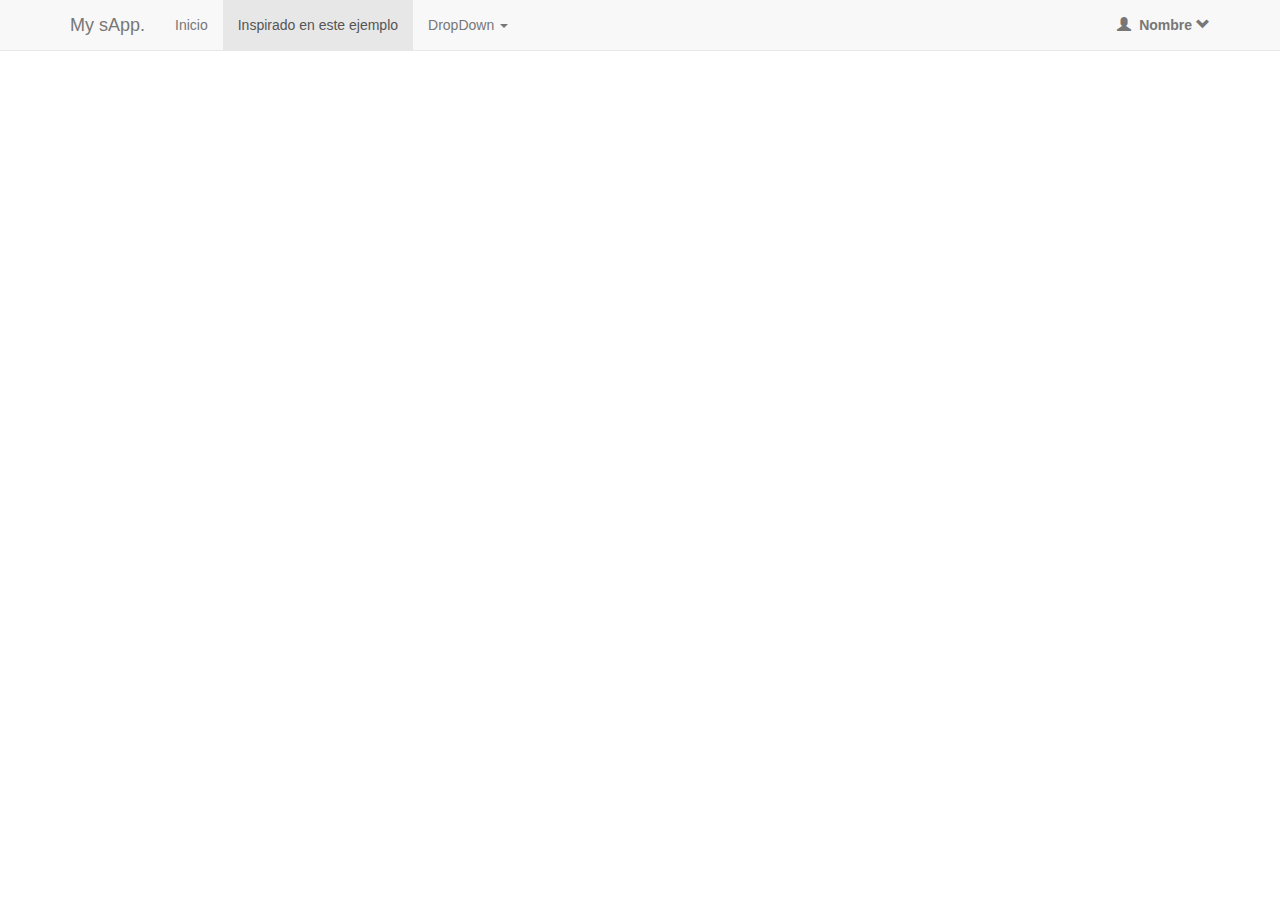
<file: admin/account_in_navbar.html>
<!DOCTYPE html>
<html lang="en">
<head>
    <meta charset="utf-8">
    <!-- This file has been downloaded from Bootsnipp.com. Enjoy! -->
    <title>Account in Navbar - Bootsnipp.com</title>
        <meta name="viewport" content="width=device-width, initial-scale=1">
    <link href="http://netdna.bootstrapcdn.com/bootstrap/3.1.0/css/bootstrap.min.css" rel="stylesheet">
    <style type="text/css">
        .navbar-login
{
    width: 305px;
    padding: 10px;
    padding-bottom: 0px;
}

.navbar-login-session
{
    padding: 10px;
    padding-bottom: 0px;
    padding-top: 0px;
}

.icon-size
{
    font-size: 87px;
}
    </style>
    <script src="http://code.jquery.com/jquery-1.11.1.min.js"></script>
    <script src="http://netdna.bootstrapcdn.com/bootstrap/3.1.0/js/bootstrap.min.js"></script>
</head>
<body>
<div class="navbar navbar-default navbar-fixed-top" role="navigation">
    <div class="container"> 
        <div class="navbar-header">
            <button type="button" class="navbar-toggle" data-toggle="collapse" data-target=".navbar-collapse">
                <span class="icon-bar"></span>
                <span class="icon-bar"></span>
                <span class="icon-bar"></span> 
            </button>
            <a target="_blank" href="#" class="navbar-brand">My sApp.</a>
        </div>
        <div class="collapse navbar-collapse">
            <ul class="nav navbar-nav">
                <li><a href="#">Inicio</a></li>
                <li class="active"><a href="http://bootsnipp.com/snippets/featured/nav-account-manager" target="_blank">Inspirado en este ejemplo</a></li>
                 <li class="dropdown">
                    <a href="#" class="dropdown-toggle" data-toggle="dropdown">DropDown
                    <span class="caret"></span>
                    </a>
                    <ul class="dropdown-menu">
                        <li><a href="#">Link 2</a></li>
                    </ul>
                 </li>              
             </ul>
            <ul class="nav navbar-nav navbar-right">
                <li class="dropdown">
                    <a href="#" class="dropdown-toggle" data-toggle="dropdown">
                        <span class="glyphicon glyphicon-user"></span> 
                        <strong>Nombre</strong>
                        <span class="glyphicon glyphicon-chevron-down"></span>
                    </a>
                    <ul class="dropdown-menu">
                        <li>
                            <div class="navbar-login">
                                <div class="row">
                                    <div class="col-lg-4">
                                        <p class="text-center">
                                            <span class="glyphicon glyphicon-user icon-size"></span>
                                        </p>
                                    </div>
                                    <div class="col-lg-8">
                                        <p class="text-left"><strong>Nombre Apellido</strong></p>
                                        <p class="text-left small">correoElectronico@email.com</p>
                                        <p class="text-left">
                                            <a href="#" class="btn btn-primary btn-block btn-sm">Actualizar Datos</a>
                                        </p>
                                    </div>
                                </div>
                            </div>
                        </li>
                        <li class="divider"></li>
                        <li>
                            <div class="navbar-login navbar-login-session">
                                <div class="row">
                                    <div class="col-lg-12">
                                        <p>
                                            <a href="#" class="btn btn-danger btn-block">Cerrar Sesion</a>
                                        </p>
                                    </div>
                                </div>
                            </div>
                        </li>
                    </ul>
                </li>
            </ul>
        </div>
    </div>
</div>
<script type="text/javascript">

</script>
</body>
</html>
</file>
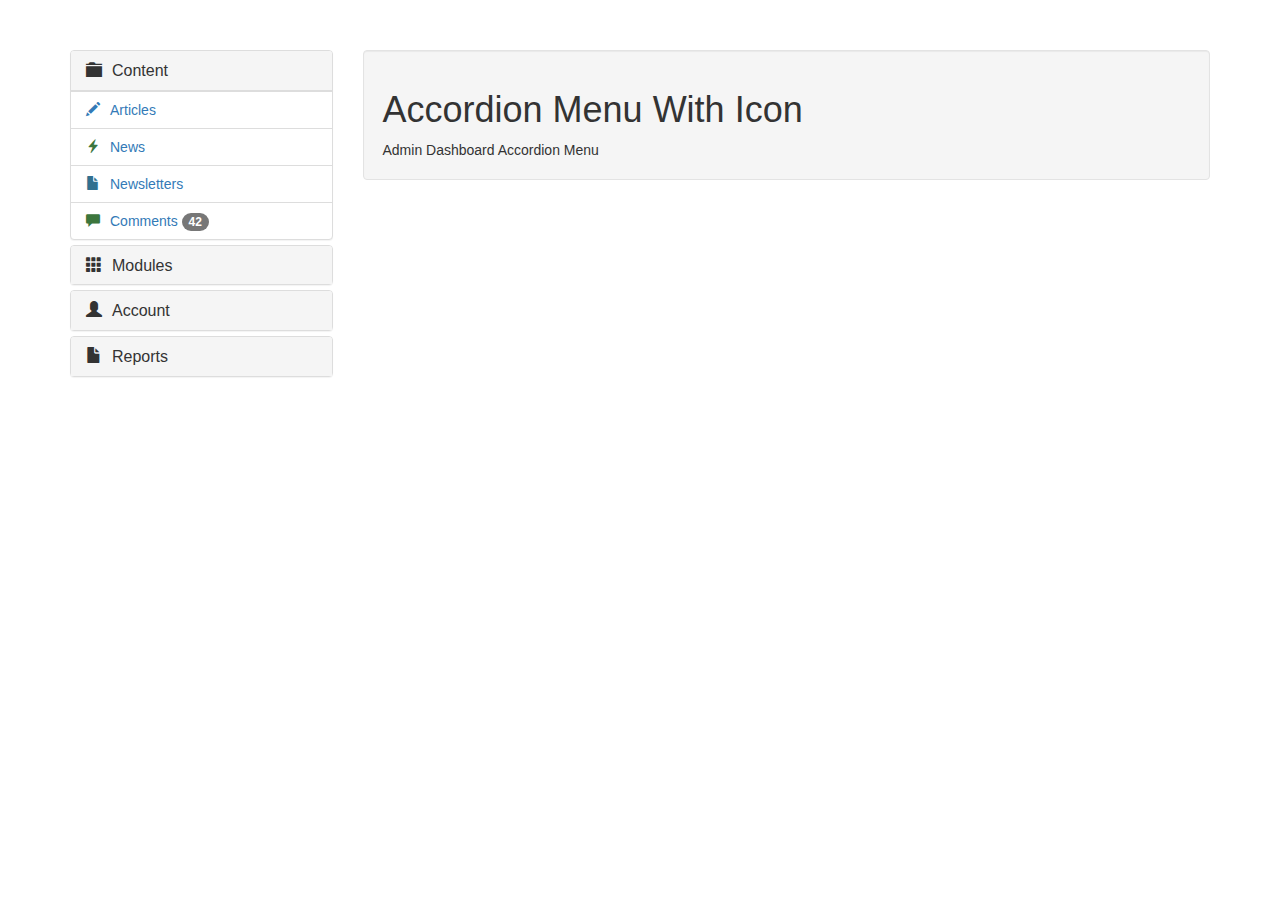
<file: admin/menu.html>
<!DOCTYPE html>
<html lang="en">
<head>
    <meta charset="utf-8">
    <!-- This file has been downloaded from Bootsnipp.com. Enjoy! -->
    <title>Accordion Menu - Bootsnipp.com</title>
        <meta name="viewport" content="width=device-width, initial-scale=1">
    <link href="http://netdna.bootstrapcdn.com/bootstrap/3.0.3/css/bootstrap.min.css" rel="stylesheet">
    <style type="text/css">
        body{margin-top:50px;}
.glyphicon { margin-right:10px; }
.panel-body { padding:0px; }
.panel-body table tr td { padding-left: 15px }
.panel-body .table {margin-bottom: 0px; }
    </style>
    <script src="http://code.jquery.com/jquery-1.11.1.min.js"></script>
    <script src="http://netdna.bootstrapcdn.com/bootstrap/3.0.3/js/bootstrap.min.js"></script>
</head>
<body>
<div class="container">
    <div class="row">
        <div class="col-sm-3 col-md-3">
            <div class="panel-group" id="accordion">
                <div class="panel panel-default">
                    <div class="panel-heading">
                        <h4 class="panel-title">
                            <a data-toggle="collapse" data-parent="#accordion" href="#collapseOne"><span class="glyphicon glyphicon-folder-close">
                            </span>Content</a>
                        </h4>
                    </div>
                    <div id="collapseOne" class="panel-collapse collapse in">
                        <div class="panel-body">
                            <table class="table">
                                <tr>
                                    <td>
                                        <span class="glyphicon glyphicon-pencil text-primary"></span><a href="http://www.jquery2dotnet.com">Articles</a>
                                    </td>
                                </tr>
                                <tr>
                                    <td>
                                        <span class="glyphicon glyphicon-flash text-success"></span><a href="http://www.jquery2dotnet.com">News</a>
                                    </td>
                                </tr>
                                <tr>
                                    <td>
                                        <span class="glyphicon glyphicon-file text-info"></span><a href="http://www.jquery2dotnet.com">Newsletters</a>
                                    </td>
                                </tr>
                                <tr>
                                    <td>
                                        <span class="glyphicon glyphicon-comment text-success"></span><a href="http://www.jquery2dotnet.com">Comments</a>
                                        <span class="badge">42</span>
                                    </td>
                                </tr>
                            </table>
                        </div>
                    </div>
                </div>
                <div class="panel panel-default">
                    <div class="panel-heading">
                        <h4 class="panel-title">
                            <a data-toggle="collapse" data-parent="#accordion" href="#collapseTwo"><span class="glyphicon glyphicon-th">
                            </span>Modules</a>
                        </h4>
                    </div>
                    <div id="collapseTwo" class="panel-collapse collapse">
                        <div class="panel-body">
                            <table class="table">
                                <tr>
                                    <td>
                                        <a href="http://www.jquery2dotnet.com">Orders</a> <span class="label label-success">$ 320</span>
                                    </td>
                                </tr>
                                <tr>
                                    <td>
                                        <a href="http://www.jquery2dotnet.com">Invoices</a>
                                    </td>
                                </tr>
                                <tr>
                                    <td>
                                        <a href="http://www.jquery2dotnet.com">Shipments</a>
                                    </td>
                                </tr>
                                <tr>
                                    <td>
                                        <a href="http://www.jquery2dotnet.com">Tex</a>
                                    </td>
                                </tr>
                            </table>
                        </div>
                    </div>
                </div>
                <div class="panel panel-default">
                    <div class="panel-heading">
                        <h4 class="panel-title">
                            <a data-toggle="collapse" data-parent="#accordion" href="#collapseThree"><span class="glyphicon glyphicon-user">
                            </span>Account</a>
                        </h4>
                    </div>
                    <div id="collapseThree" class="panel-collapse collapse">
                        <div class="panel-body">
                            <table class="table">
                                <tr>
                                    <td>
                                        <a href="http://www.jquery2dotnet.com">Change Password</a>
                                    </td>
                                </tr>
                                <tr>
                                    <td>
                                        <a href="http://www.jquery2dotnet.com">Notifications</a> <span class="label label-info">5</span>
                                    </td>
                                </tr>
                                <tr>
                                    <td>
                                        <a href="http://www.jquery2dotnet.com">Import/Export</a>
                                    </td>
                                </tr>
                                <tr>
                                    <td>
                                        <span class="glyphicon glyphicon-trash text-danger"></span><a href="http://www.jquery2dotnet.com" class="text-danger">
                                            Delete Account</a>
                                    </td>
                                </tr>
                            </table>
                        </div>
                    </div>
                </div>
                <div class="panel panel-default">
                    <div class="panel-heading">
                        <h4 class="panel-title">
                            <a data-toggle="collapse" data-parent="#accordion" href="#collapseFour"><span class="glyphicon glyphicon-file">
                            </span>Reports</a>
                        </h4>
                    </div>
                    <div id="collapseFour" class="panel-collapse collapse">
                        <div class="panel-body">
                            <table class="table">
                                <tr>
                                    <td>
                                        <span class="glyphicon glyphicon-usd"></span><a href="http://www.jquery2dotnet.com">Sales</a>
                                    </td>
                                </tr>
                                <tr>
                                    <td>
                                        <span class="glyphicon glyphicon-user"></span><a href="http://www.jquery2dotnet.com">Customers</a>
                                    </td>
                                </tr>
                                <tr>
                                    <td>
                                        <span class="glyphicon glyphicon-tasks"></span><a href="http://www.jquery2dotnet.com">Products</a>
                                    </td>
                                </tr>
                                <tr>
                                    <td>
                                        <span class="glyphicon glyphicon-shopping-cart"></span><a href="http://www.jquery2dotnet.com">Shopping Cart</a>
                                    </td>
                                </tr>
                            </table>
                        </div>
                    </div>
                </div>
            </div>
        </div>
        <div class="col-sm-9 col-md-9">
            <div class="well">
                <h1>
                    Accordion Menu With Icon</h1>
                Admin Dashboard Accordion Menu
            </div>
        </div>
    </div>
</div>

<script type="text/javascript">

</script>
</body>
</html>
</file>
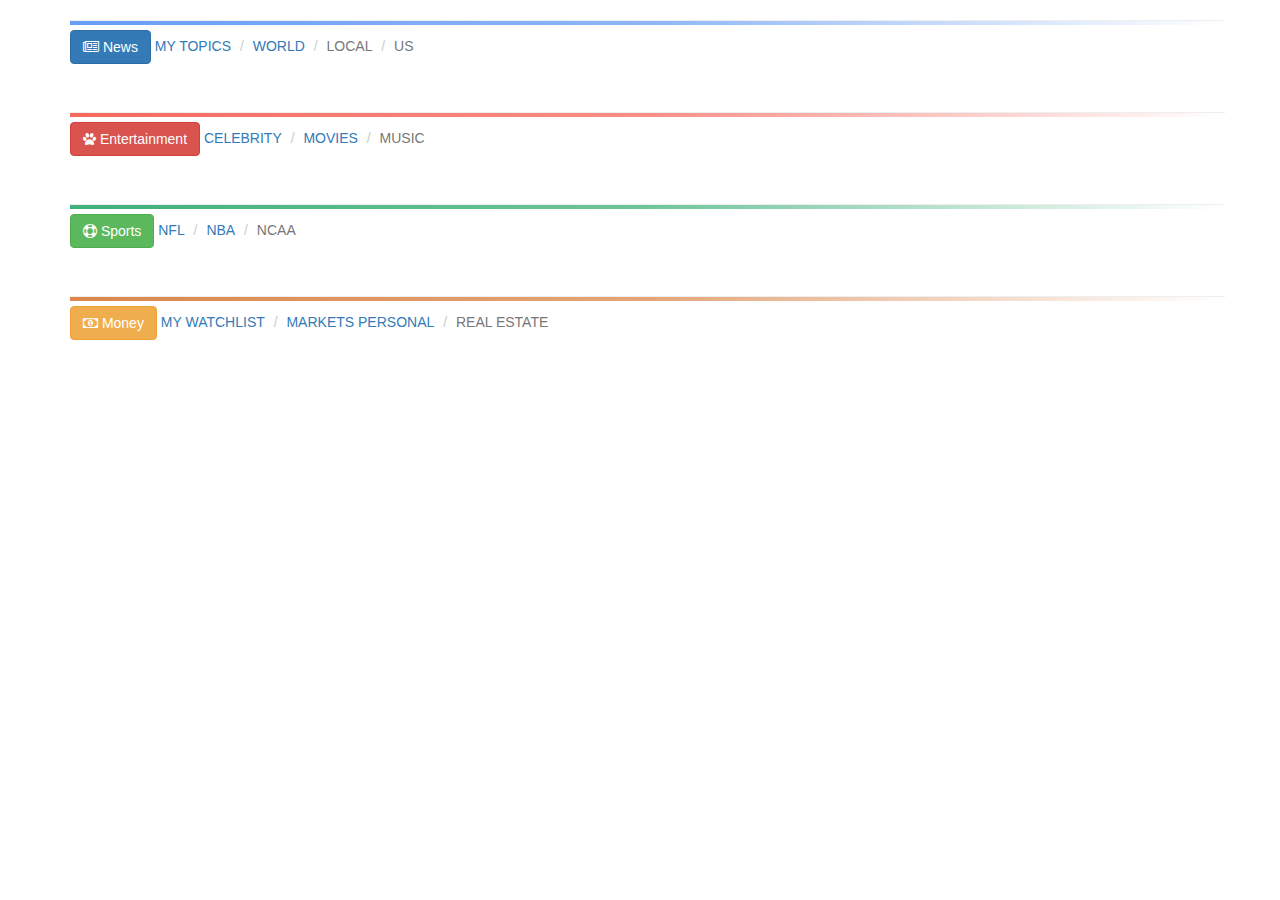
<file: admin/steps.html>
<!DOCTYPE html>
<html lang="en">
<head>
    <meta charset="utf-8">
    <!-- This file has been downloaded from Bootsnipp.com. Enjoy! -->
    <title>Breadcrumb hr horizontal rule - Bootsnipp.com</title>
        <meta name="viewport" content="width=device-width, initial-scale=1">
    <link href="http://netdna.bootstrapcdn.com/bootstrap/3.2.0/css/bootstrap.min.css" rel="stylesheet">
    <style type="text/css">
        @import url(//maxcdn.bootstrapcdn.com/font-awesome/4.2.0/css/font-awesome.min.css);

hr {
  height: 4px;
  margin-left: 15px;
  margin-bottom:-3px;
}
.hr-warning{
  background-image: -webkit-linear-gradient(left, rgba(210,105,30,.8), rgba(210,105,30,.6), rgba(0,0,0,0));
}
.hr-success{
  background-image: -webkit-linear-gradient(left, rgba(15,157,88,.8), rgba(15, 157, 88,.6), rgba(0,0,0,0));
}
.hr-primary{
  background-image: -webkit-linear-gradient(left, rgba(66,133,244,.8), rgba(66, 133, 244,.6), rgba(0,0,0,0));
}
.hr-danger{
  background-image: -webkit-linear-gradient(left, rgba(244,67,54,.8), rgba(244,67,54,.6), rgba(0,0,0,0));
}

.breadcrumb {
  background: rgba(245, 245, 245, 0); 
  border: 0px solid rgba(245, 245, 245, 1); 
  border-radius: 25px; 
  display: block;
}

.btn-bread{
    margin-top:10px;
    font-size: 12px;
    
    border-radius: 3px;
}
    </style>
    <script src="http://code.jquery.com/jquery-1.11.1.min.js"></script>
    <script src="http://netdna.bootstrapcdn.com/bootstrap/3.2.0/js/bootstrap.min.js"></script>
</head>
<body>
<div class="container">
	<div class="row">
        <hr class="hr-primary" />
        <ol class="breadcrumb bread-primary ">
          <button href="#" class="btn btn-primary"><i class="fa fa-newspaper-o"></i> News</button>
            <li><a href="#">MY TOPICS</a></li>
            <li><a href="#">WORLD</a></li>
            <li class="active">LOCAL</li>
            <li class="active">US</li>
        </ol>
    </div>
    <div class="row">
        <hr class="hr-danger" />
        <ol class="breadcrumb bread-danger">
            <button href="#" class="btn btn-danger"><i class="fa fa-paw"></i> Entertainment</button>
              <li><a href="#">CELEBRITY</a></li>
              <li><a href="#">MOVIES</a></li>
              <li class="active">MUSIC</li>
          </ol>
        </div> 
        <div class="row">
        <hr class="hr-success" />
        <ol class="breadcrumb bread-success">
            <button href="#" class="btn btn-success"><i class="fa fa-life-ring"></i> Sports</button>
            <li><a href="#">NFL</a></li>
            <li><a href="#">NBA</a></li>
            <li class="active">NCAA</li>
          </ol>
      </div> 
        <div class="row">
        <hr class="hr-warning" />
          <ol class="breadcrumb bread-warning">
            <button href="#" class="btn btn-warning"><i class="fa fa-money"></i> Money</button>
            <li><a href="#"> MY WATCHLIST</a></li>
            <li><a href="#">MARKETS PERSONAL</a></li>
            <li class="active">REAL ESTATE</li>
          </ol>
      </div>
      </div>
</div>
<script type="text/javascript">

</script>
</body>
</html>
</file>
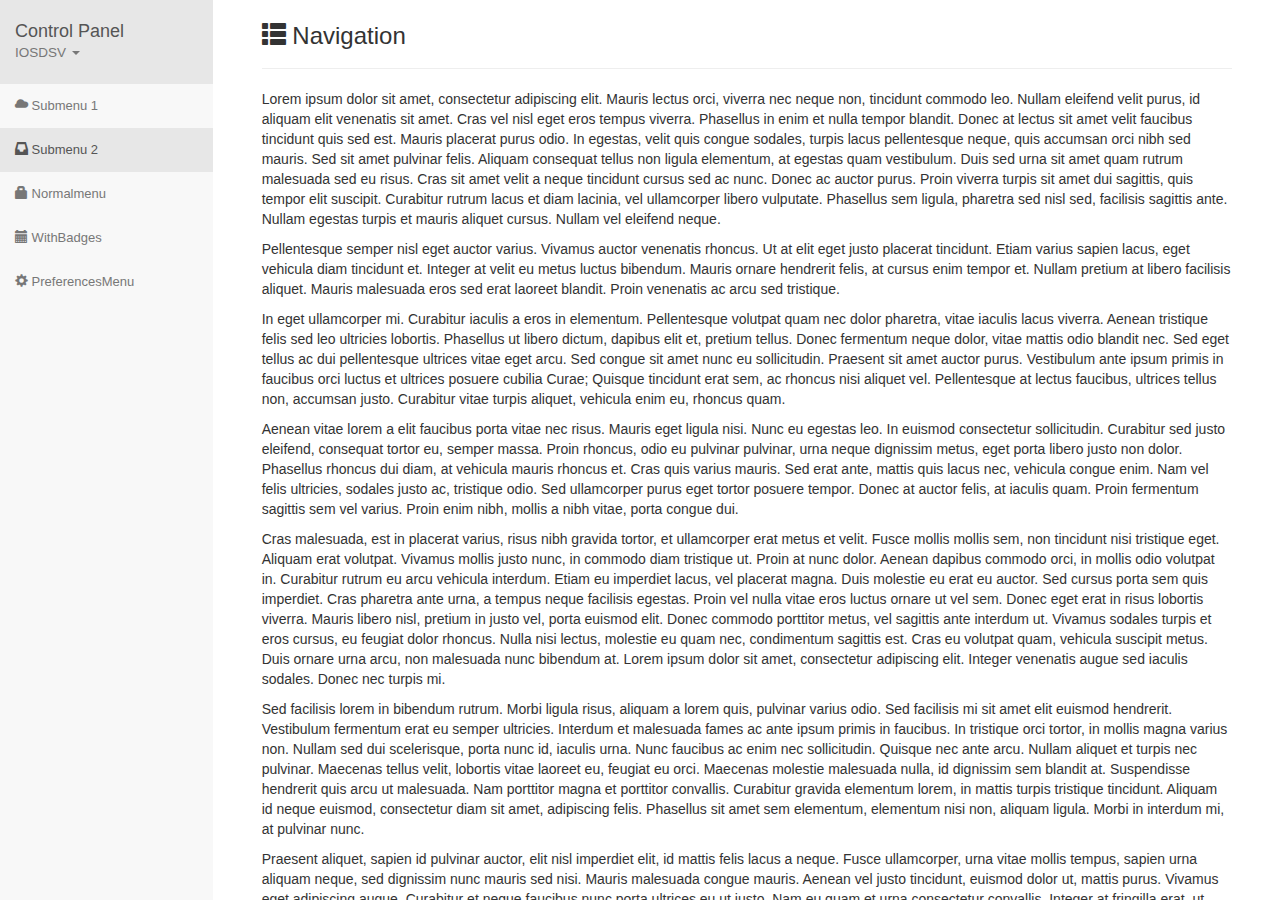
<file: admin/vertical_affix_menu_css_only.html>
<!DOCTYPE html>
<html lang="en">
<head>
    <meta charset="utf-8">
    <!-- This file has been downloaded from Bootsnipp.com. Enjoy! -->
    <title>Vertical Affix Menu [CSS only]  - Bootsnipp.com</title>
        <meta name="viewport" content="width=device-width, initial-scale=1">
    <link href="http://netdna.bootstrapcdn.com/bootstrap/3.1.0/css/bootstrap.min.css" rel="stylesheet">
    <style type="text/css">
        /* make sidebar nav vertical */ 
@media (min-width: 768px){
  .affix-content .container {
    width: 700px;
  }   

  html,body{
    background-color: #f8f8f8;
    height: 100%;
    overflow: hidden;
  }
    .affix-content .container .page-header{
    margin-top: 0;
  }
  .sidebar-nav{
        position:fixed; 
        width:100%;
  }
  .affix-sidebar{
    padding-right:0; 
    font-size:small;
    padding-left: 0;
  }  
  .affix-row, .affix-container, .affix-content{
    height: 100%;
    margin-left: 0;
    margin-right: 0;    
  } 
  .affix-content{
    background-color:white; 
  } 
  .sidebar-nav .navbar .navbar-collapse {
    padding: 0;
    max-height: none;
  }
  .sidebar-nav .navbar{
    border-radius:0; 
    margin-bottom:0; 
    border:0;
  }
  .sidebar-nav .navbar ul {
    float: none;
    display: block;
  }
  .sidebar-nav .navbar li {
    float: none;
    display: block;
  }
  .sidebar-nav .navbar li a {
    padding-top: 12px;
    padding-bottom: 12px;
  }  
}

@media (min-width: 769px){
  .affix-content .container {
    width: 600px;
  }
    .affix-content .container .page-header{
    margin-top: 0;
  }  
}

@media (min-width: 992px){
  .affix-content .container {
  width: 900px;
  }
    .affix-content .container .page-header{
    margin-top: 0;
  }
}

@media (min-width: 1220px){
  .affix-row{
    overflow: hidden;
  }

  .affix-content{
    overflow: auto;
  }

  .affix-content .container {
    width: 1000px;
  }

  .affix-content .container .page-header{
    margin-top: 0;
  }
  .affix-content{
    padding-right: 30px;
    padding-left: 30px;
  }  
  .affix-title{
    border-bottom: 1px solid #ecf0f1; 
    padding-bottom:10px;
  }
  .navbar-nav {
    margin: 0;
  }
  .navbar-collapse{
    padding: 0;
  }
  .sidebar-nav .navbar li a:hover {
    background-color: #428bca;
    color: white;
  }
  .sidebar-nav .navbar li a > .caret {
    margin-top: 8px;
  }  
}

    </style>
    <script src="http://code.jquery.com/jquery-1.11.1.min.js"></script>
    <script src="http://netdna.bootstrapcdn.com/bootstrap/3.1.0/js/bootstrap.min.js"></script>
</head>
<body>
<div class="row affix-row">
    <div class="col-sm-3 col-md-2 affix-sidebar">
		<div class="sidebar-nav">
  <div class="navbar navbar-default" role="navigation">
    <div class="navbar-header">
      <button type="button" class="navbar-toggle" data-toggle="collapse" data-target=".sidebar-navbar-collapse">
      <span class="sr-only">Toggle navigation</span>
      <span class="icon-bar"></span>
      <span class="icon-bar"></span>
      <span class="icon-bar"></span>
      </button>
      <span class="visible-xs navbar-brand">Sidebar menu</span>
    </div>
    <div class="navbar-collapse collapse sidebar-navbar-collapse">
      <ul class="nav navbar-nav" id="sidenav01">
        <li class="active">
          <a href="#" data-toggle="collapse" data-target="#toggleDemo0" data-parent="#sidenav01" class="collapsed">
          <h4>
          Control Panel
          <br>
          <small>IOSDSV <span class="caret"></span></small>
          </h4>
          </a>
          <div class="collapse" id="toggleDemo0" style="height: 0px;">
            <ul class="nav nav-list">
              <li><a href="#">ProfileSubMenu1</a></li>
              <li><a href="#">ProfileSubMenu2</a></li>
              <li><a href="#">ProfileSubMenu3</a></li>
            </ul>
          </div>
        </li>
        <li>
          <a href="#" data-toggle="collapse" data-target="#toggleDemo" data-parent="#sidenav01" class="collapsed">
          <span class="glyphicon glyphicon-cloud"></span> Submenu 1 <span class="caret pull-right"></span>
          </a>
          <div class="collapse" id="toggleDemo" style="height: 0px;">
            <ul class="nav nav-list">
              <li><a href="#">Submenu1.1</a></li>
              <li><a href="#">Submenu1.2</a></li>
              <li><a href="#">Submenu1.3</a></li>
            </ul>
          </div>
        </li>
        <li class="active">
          <a href="#" data-toggle="collapse" data-target="#toggleDemo2" data-parent="#sidenav01" class="collapsed">
          <span class="glyphicon glyphicon-inbox"></span> Submenu 2 <span class="caret pull-right"></span>
          </a>
          <div class="collapse" id="toggleDemo2" style="height: 0px;">
            <ul class="nav nav-list">
              <li><a href="#">Submenu2.1</a></li>
              <li><a href="#">Submenu2.2</a></li>
              <li><a href="#">Submenu2.3</a></li>
            </ul>
          </div>
        </li>
        <li><a href="#"><span class="glyphicon glyphicon-lock"></span> Normalmenu</a></li>
        <li><a href="#"><span class="glyphicon glyphicon-calendar"></span> WithBadges <span class="badge pull-right">42</span></a></li>
        <li><a href=""><span class="glyphicon glyphicon-cog"></span> PreferencesMenu</a></li>
      </ul>
      </div><!--/.nav-collapse -->
    </div>
  </div>
	</div>
	<div class="col-sm-9 col-md-10 affix-content">
		<div class="container">
			
				<div class="page-header">
	<h3><span class="glyphicon glyphicon-th-list"></span> Navigation</h3>
</div>
<p>Lorem ipsum dolor sit amet, consectetur adipiscing elit. Mauris lectus orci, viverra nec neque non, tincidunt commodo leo. Nullam eleifend velit purus, id aliquam elit venenatis sit amet. Cras vel nisl eget eros tempus viverra. Phasellus in enim et nulla tempor blandit. Donec at lectus sit amet velit faucibus tincidunt quis sed est. Mauris placerat purus odio. In egestas, velit quis congue sodales, turpis lacus pellentesque neque, quis accumsan orci nibh sed mauris. Sed sit amet pulvinar felis. Aliquam consequat tellus non ligula elementum, at egestas quam vestibulum.
Duis sed urna sit amet quam rutrum malesuada sed eu risus. Cras sit amet velit a neque tincidunt cursus sed ac nunc. Donec ac auctor purus. Proin viverra turpis sit amet dui sagittis, quis tempor elit suscipit. Curabitur rutrum lacus et diam lacinia, vel ullamcorper libero vulputate. Phasellus sem ligula, pharetra sed nisl sed, facilisis sagittis ante. Nullam egestas turpis et mauris aliquet cursus. Nullam vel eleifend neque.</p>
<p>Pellentesque semper nisl eget auctor varius. Vivamus auctor venenatis rhoncus. Ut at elit eget justo placerat tincidunt. Etiam varius sapien lacus, eget vehicula diam tincidunt et. Integer at velit eu metus luctus bibendum. Mauris ornare hendrerit felis, at cursus enim tempor et. Nullam pretium at libero facilisis aliquet. Mauris malesuada eros sed erat laoreet blandit. Proin venenatis ac arcu sed tristique.</p>
<p>In eget ullamcorper mi. Curabitur iaculis a eros in elementum. Pellentesque volutpat quam nec dolor pharetra, vitae iaculis lacus viverra. Aenean tristique felis sed leo ultricies lobortis. Phasellus ut libero dictum, dapibus elit et, pretium tellus. Donec fermentum neque dolor, vitae mattis odio blandit nec. Sed eget tellus ac dui pellentesque ultrices vitae eget arcu. Sed congue sit amet nunc eu sollicitudin. Praesent sit amet auctor purus. Vestibulum ante ipsum primis in faucibus orci luctus et ultrices posuere cubilia Curae; Quisque tincidunt erat sem, ac rhoncus nisi aliquet vel. Pellentesque at lectus faucibus, ultrices tellus non, accumsan justo. Curabitur vitae turpis aliquet, vehicula enim eu, rhoncus quam.</p>
<p>Aenean vitae lorem a elit faucibus porta vitae nec risus. Mauris eget ligula nisi. Nunc eu egestas leo. In euismod consectetur sollicitudin. Curabitur sed justo eleifend, consequat tortor eu, semper massa. Proin rhoncus, odio eu pulvinar pulvinar, urna neque dignissim metus, eget porta libero justo non dolor. Phasellus rhoncus dui diam, at vehicula mauris rhoncus et. Cras quis varius mauris. Sed erat ante, mattis quis lacus nec, vehicula congue enim. Nam vel felis ultricies, sodales justo ac, tristique odio. Sed ullamcorper purus eget tortor posuere tempor. Donec at auctor felis, at iaculis quam. Proin fermentum sagittis sem vel varius. Proin enim nibh, mollis a nibh vitae, porta congue dui.</p>
<p>Cras malesuada, est in placerat varius, risus nibh gravida tortor, et ullamcorper erat metus et velit. Fusce mollis mollis sem, non tincidunt nisi tristique eget. Aliquam erat volutpat. Vivamus mollis justo nunc, in commodo diam tristique ut. Proin at nunc dolor. Aenean dapibus commodo orci, in mollis odio volutpat in. Curabitur rutrum eu arcu vehicula interdum. Etiam eu imperdiet lacus, vel placerat magna. Duis molestie eu erat eu auctor. Sed cursus porta sem quis imperdiet. Cras pharetra ante urna, a tempus neque facilisis egestas. Proin vel nulla vitae eros luctus ornare ut vel sem. Donec eget erat in risus lobortis viverra. Mauris libero nisl, pretium in justo vel, porta euismod elit. Donec commodo porttitor metus, vel sagittis ante interdum ut.
Vivamus sodales turpis et eros cursus, eu feugiat dolor rhoncus. Nulla nisi lectus, molestie eu quam nec, condimentum sagittis est. Cras eu volutpat quam, vehicula suscipit metus. Duis ornare urna arcu, non malesuada nunc bibendum at. Lorem ipsum dolor sit amet, consectetur adipiscing elit. Integer venenatis augue sed iaculis sodales. Donec nec turpis mi.</p>
<p>Sed facilisis lorem in bibendum rutrum. Morbi ligula risus, aliquam a lorem quis, pulvinar varius odio. Sed facilisis mi sit amet elit euismod hendrerit. Vestibulum fermentum erat eu semper ultricies. Interdum et malesuada fames ac ante ipsum primis in faucibus. In tristique orci tortor, in mollis magna varius non. Nullam sed dui scelerisque, porta nunc id, iaculis urna. Nunc faucibus ac enim nec sollicitudin.
Quisque nec ante arcu. Nullam aliquet et turpis nec pulvinar. Maecenas tellus velit, lobortis vitae laoreet eu, feugiat eu orci. Maecenas molestie malesuada nulla, id dignissim sem blandit at. Suspendisse hendrerit quis arcu ut malesuada. Nam porttitor magna et porttitor convallis. Curabitur gravida elementum lorem, in mattis turpis tristique tincidunt. Aliquam id neque euismod, consectetur diam sit amet, adipiscing felis. Phasellus sit amet sem elementum, elementum nisi non, aliquam ligula. Morbi in interdum mi, at pulvinar nunc.</p>
<p>Praesent aliquet, sapien id pulvinar auctor, elit nisl imperdiet elit, id mattis felis lacus a neque. Fusce ullamcorper, urna vitae mollis tempus, sapien urna aliquam neque, sed dignissim nunc mauris sed nisi. Mauris malesuada congue mauris. Aenean vel justo tincidunt, euismod dolor ut, mattis purus. Vivamus eget adipiscing augue. Curabitur et neque faucibus nunc porta ultrices eu ut justo. Nam eu quam et urna consectetur convallis. Integer at fringilla erat, ut molestie nulla. Maecenas rutrum justo ut lectus gravida, vitae eleifend nulla ullamcorper. Sed consequat sit amet purus id congue. Integer condimentum, odio non pellentesque posuere, eros nisi porttitor nunc, ac laoreet nibh quam eu eros. Sed quis massa posuere, gravida erat non, varius turpis. Morbi venenatis vestibulum vulputate. Vestibulum arcu mauris, commodo commodo ligula nec, molestie blandit neque. Nulla imperdiet, massa nec placerat iaculis, odio lacus aliquam dui, eu vehicula velit dolor et augue.</p>
			
		</div>
	</div>
</div>
<script type="text/javascript">

</script>
</body>
</html>
</file>
